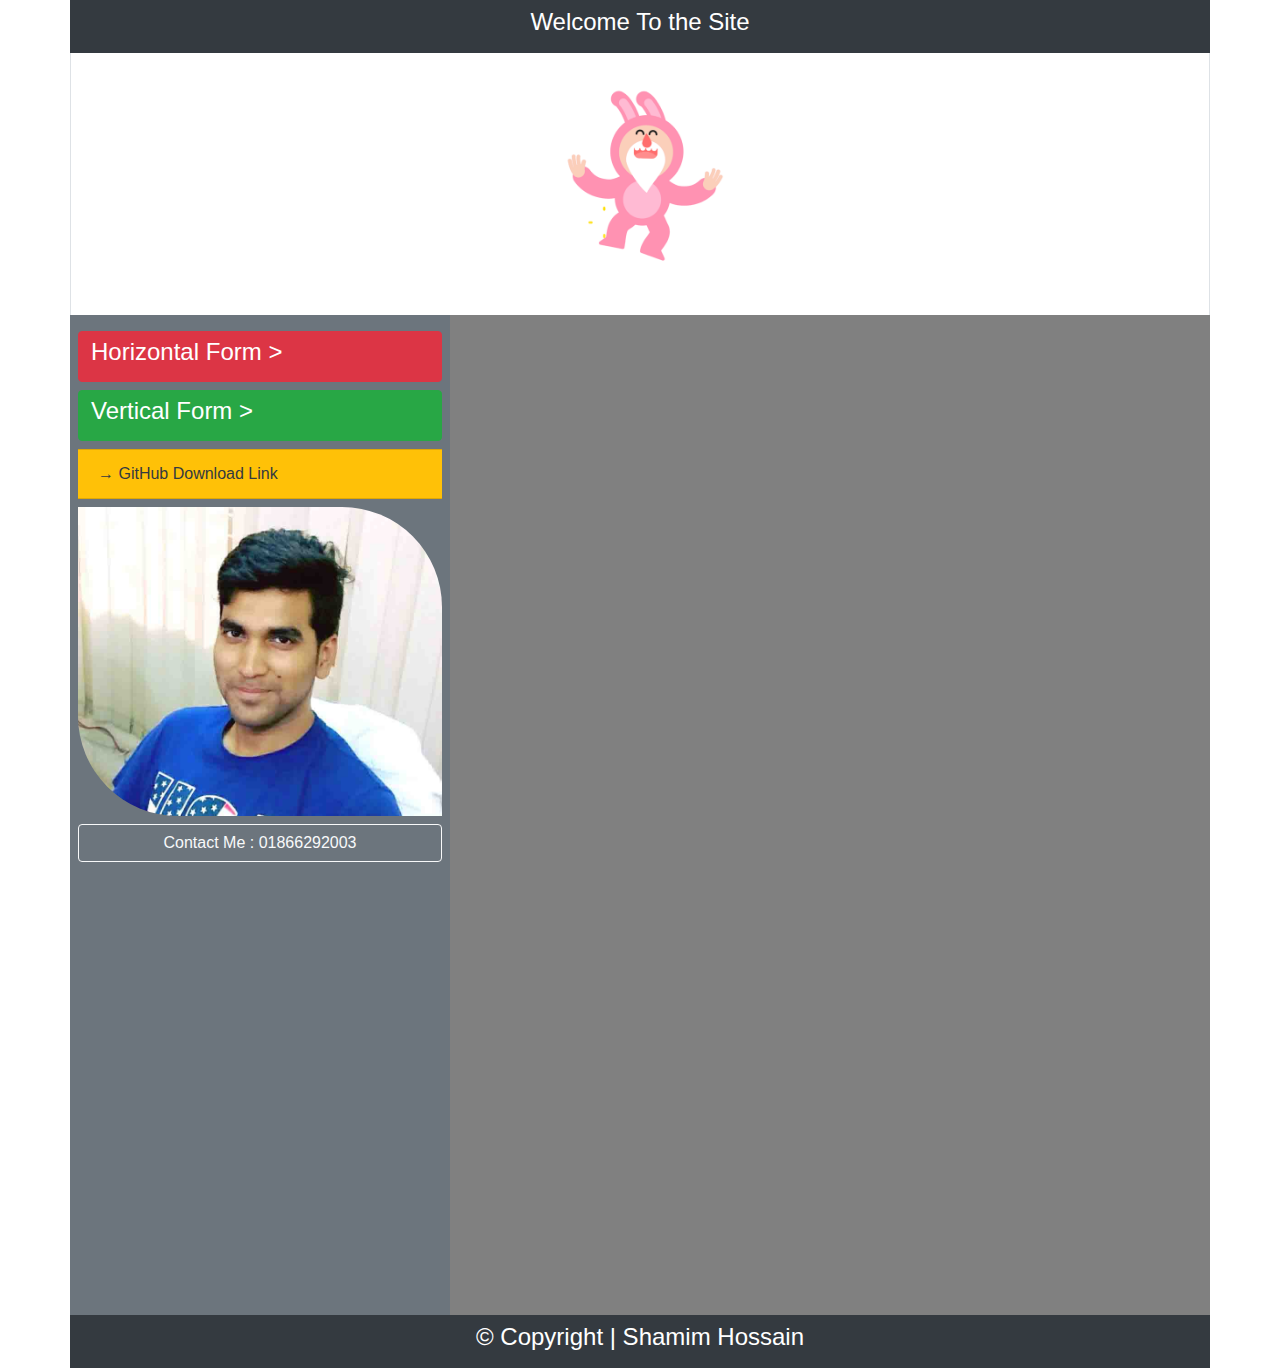
<file: index.html>
<!DOCTYPE html>
<html lang="en">
<head>
    <meta charset="UTF-8">
    <title>Object Test</title>
    <link rel="stylesheet" href="css/bootstrap.css">
    <link rel="stylesheet" href="css/style.css">
</head>
    <body>

    <div class="container bg-secondary">
        <div class="row">
            <div class="col-md-12 bg-dark">
                <h4 class="text-center p-2 text-white">Welcome To the Site</h4>
            </div>
        </div>
        <div class="row">

                <div class="col-md-4 bg-white border-left">

                </div>
                <div class="col-md-4 bg-white">
                    <img src="images/dance.gif" class="img-responsive img-circle">
                </div>
                <div class="col-md-4 bg-white border-right">

                </div>


        </div>

        <div class="row">
            <div class="col-md-4 p-2">
                <ul class="list-group list-group-flush">
                    <li class="btn btn-danger mt-2" id="hCardBtn"><h4 class="text-left">Horizontal Form > </h4> </li>
                    <li class="btn btn-success mt-2" id="vCardBtn"><h4 class="text-left">Vertical Form > </h4></li>
                    <li class="list-group-item mt-2 bg-warning"><a href="https://goo.gl/Vz266b" class="text-dark">&rightarrow; GitHub Download Link</a> </li>
                </ul>
                <div class="mt-2">
                    <img src="images/Shamim.jpg" class="img-responsive img-circle">
                </div>
                <a href="tel:01866292003"><button type="button" class="btn btn-outline-light btn-block mt-2" value="Button">Contact Me : 01866292003</button></a>


            </div>
            <div class="col-md-8 content-height browser">
                <object data="browser/form/hCard.html" id="hCardObject"></object>
                <object data="browser/form/vCard.html" id="vCardObject"></object>
            </div>
        </div>
        <div class="row">
            <div class="col-md-12 bg-dark">
                <h4 class="text-center p-2 text-white">&copy; Copyright | Shamim Hossain</h4>
            </div>
        </div>





        <script src="js/jquery-3.3.1.js"></script>
        <script src="js/bootstrap.js"></script>
        <script src="js/script.js"></script>


    </body>
</html>
</file>
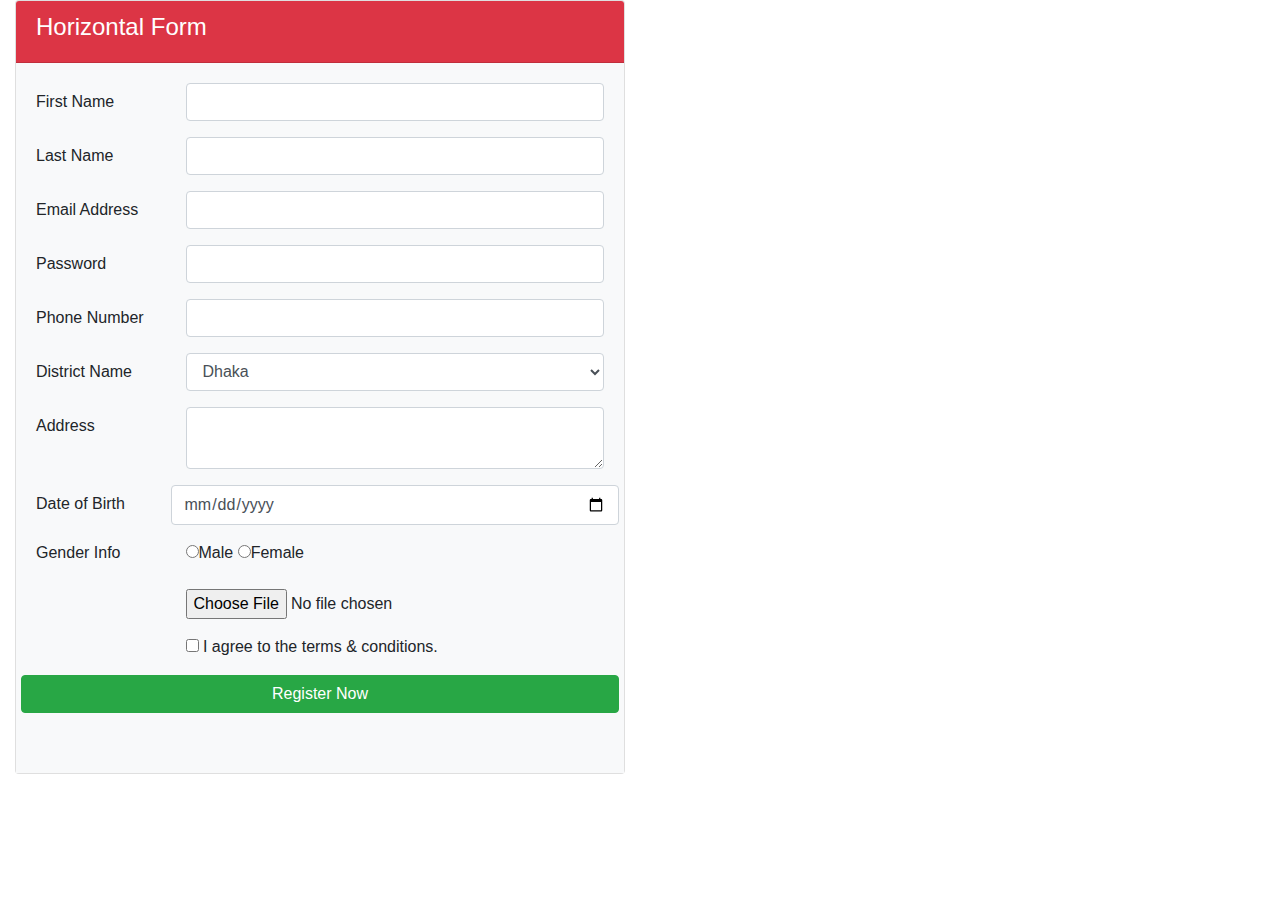
<file: browser/form/hCard.html>
<!DOCTYPE html>
<html lang="en">
<head>
    <meta charset="UTF-8">
    <title>hCard</title>
    <link rel="stylesheet" href="../../css/bootstrap.css">
    <link rel="stylesheet" href="../../css/style.css">
</head>
<body>

<div class="col-md-6">
    <div class="card" id="hCard">
        <div class="card-header bg-danger">
            <h4 class="text-white">Horizontal Form</h4>
        </div>
        <div class="card-body btn-light">
            <div class="form-group row">
                <label for="firstNameV" class="col-md-3 col-form-label">First Name</label>
                <div class="col-md-9">
                    <input type="text" class="form-control" id="firstNameV">
                </div>
            </div>
            <div class="form-group row">
                <label for="lastNameV" class="col-md-3 col-form-label">Last Name</label>
                <div class="col-md-9">
                    <input type="text" class="form-control" id="LastNameV">
                </div>
            </div>
            <div class="form-group row">
                <label for="emailAddressV" class="col-md-3 col-form-label">Email Address</label>
                <div class="col-md-9">
                    <input type="email" name="email" class="form-control" id="emailAddressV">
                </div>
            </div>
            <div class="form-group row">
                <label for="passwordV" class="col-md-3 col-form-label">Password</label>
                <div class="col-md-9">
                    <input type="password" name="" class="form-control" id="passwordV">
                </div>
            </div>
            <div class="form-group row">
                <label for="phoneNumberV" class="col-md-3 col-form-label">Phone Number</label>
                <div class="col-md-9">
                    <input type="number" class="form-control" id="phoneNumberV">
                </div>
            </div>
            <div class="form-group row">
                <label class="col-md-3 col-form-label">District Name</label>
                <div class="col-md-9">
                    <select class="form-control">
                        <optgroup label="Dhaka"/>
                        <option value="Dhaka">Dhaka</option>
                        <option value="Dohar">Dohar</option>
                        <option value="Manikgonj">Manikgonj</option>
                        <option value="Narayanganj">Narayangong</option>
                        <optgroup label="Gazipur"/>
                        <option value="Dhaka">Gazirpur</option>
                        <option value="Dohar">Dohar</option>
                        <option value="Manikgonj">Manikgonj</option>
                        <option value="Narayanganj">Narayangong</option>
                    </select>
                </div>
            </div>

            <div class="form-group row">
                <label for="addressV" class="col-md-3 col-form-label">Address</label>
                <div class="col-md-9">
                    <textarea class="form-control" id="addressV"></textarea>
                </div>
            </div>
            <div class="form-group row">
                <label class="col-md-3 col-form-label">Date of Birth</label>
                <input type="date" class="form-control col-md-9">
            </div>
            <div class="form-group row">
                <label class="col-md-3">Gender Info</label>
                <div class="col-md-9">
                    <input type="radio" name="gender" value="Male"/>Male
                    <input type="radio" name="gender" value="Female"/>Female
                </div>
            </div>
            <div class="form-group row">
                <label class="col-md-3"></label>
                <input type="file" class="form-control-file col-md-9" accept="image/*">
            </div>
            <div class="form-group row">
                <label class="col-md-3"></label>
                <div class="col-md-9">
                    <input type="checkbox" name="agree" value="1"/> I agree to the terms & conditions.
                </div>
            </div>
            <div class="form-group row">
                <input type="submit" class="btn btn-success btn-block" value="Register Now">
            </div>
            <br/>
        </div>
    </div>
</div>







<script src="../../js/jquery-3.3.1.js"></script>
<script src="../../js/bootstrap.js"></script>
<script src="../../js/script.js"></script>


</body>
</html>
</file>
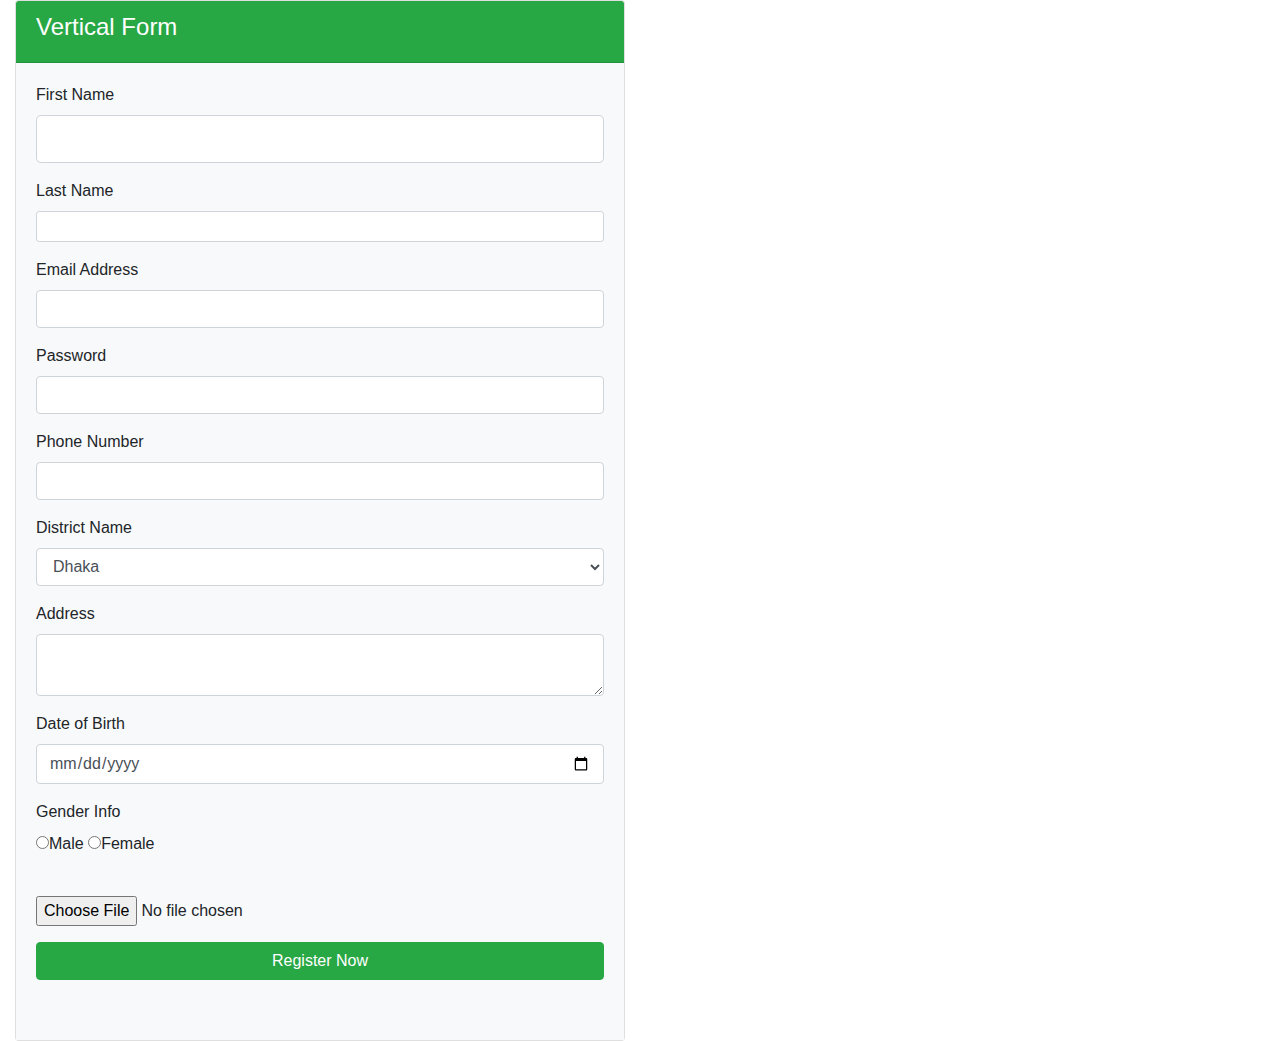
<file: browser/form/vCard.html>
<!DOCTYPE html>
<html lang="en">
<head>
    <meta charset="UTF-8">
    <title>vCard</title>
    <link rel="stylesheet" href="../../css/bootstrap.css">
    <link rel="stylesheet" href="../../css/style.css">
</head>
<body>

<div class="col-md-6">

    <div class="card" id="vCard">
        <div class="card-header bg-success">
            <h4 class="text-white">Vertical Form</h4>
        </div>
        <div class="card-body bg-light">
            <div class="form-group">
                <label for="firstName">First Name</label>
                <input type="text" class="form-control form-control-lg" id="firstName"/>
            </div>
            <div class="form-group">
                <label for="lastName">Last Name</label>
                <input type="text" class="form-control form-control-sm" id="lastName"/>
            </div>
            <div class="form-group">
                <label for="emailAddress">Email Address</label>
                <input type="email" class="form-control" id="emailAddress"/>
            </div>
            <div class="form-group">
                <label for="password">Password</label>
                <input type="password" class="form-control" id="password"/>
            </div>
            <div class="form-group">
                <label for="phoneNumber">Phone Number</label>
                <input type="number" class="form-control" id="phoneNumber"/>
            </div>
            <div class="form-group">
                <label>District Name</label>
                <select class="form-control">
                    <optgroup label="Dhaka"/>
                    <option value="Dhaka">Dhaka</option>
                    <option value="Dohar">Dohar</option>
                    <option value="Manikgonj">Manikgonj</option>
                    <option value="Narayanganj">Narayangong</option>
                    <optgroup label="Gazipur"/>
                    <option value="Dhaka">Gazirpur</option>
                    <option value="Dohar">Dohar</option>
                    <option value="Manikgonj">Manikgonj</option>
                    <option value="Narayanganj">Narayangong</option>
                </select>
            </div>
            <div class="form-group">
                <label for="address">Address</label>
                <textarea class="form-control" id="address"></textarea>
            </div>
            <div class="form-group">
                <label>Date of Birth</label>
                <input type="date" class="form-control">
            </div>
            <div class="form-group">
                <label>Gender Info</label>
                <div>
                    <input type="radio" name="gender" value="Male"/>Male
                    <input type="radio" name="gender" value="Female"/>Female
                </div>
            </div>

            <div class="form-group">
                <label></label>
                <input type="file" class="form-control-file" accept="image/*">
            </div>
            <div class="form-group">
                <input type="submit" class="btn btn-success btn-block" value="Register Now">
            </div>
            <br/>
        </div>
    </div>

</div>







<script src="../../js/jquery-3.3.1.js"></script>
<script src="../../js/bootstrap.js"></script>
<script src="../../js/script.js"></script>


</body>
</html>
</file>
<file: css/style.css>
@media screen and (min-width: 488px) and (max-width: 575px){

    .col-xs-1 { width: 8.33%;}
    .col-xs-2 { width: 16.66%;}
    .col-xs-3 { width: 25%;}
    .col-xs-4 { width: 33.33%;}
    .col-xs-5 { width: 41.66%;}
    .col-xs-6 { width: 50%;}
    .col-xs-7 { width: 58.33%;}
    .col-xs-8 { width: 66.66%;}
    .col-xs-9 { width: 75%;}
    .col-10{ width: 83.33%; }
    .col-11{ width: 91.66%; }
    .col-12{ width: 100%; }
}

[class*="col-"] {
    /*border: 1px solid black;*/
}

.browser {
    background-color: grey;
    padding: 10px;
}

#hCardObject, #vCardObject {
    display: none;
}

.img-responsive{
    height: 100%;
    width: 100%;
}

.img-circle {
    border-radius: 0px 100px 0px 100px;
}



.header-height { height: 250px; }
.menu-height { height: 50px; }
.content-height { height: 1000px; }
.content-height object {
    height: 100%;
    width: 100%;
}

.footer-height { height: 100px; }
.footer-height-1 { height: 50px; }
</file>
